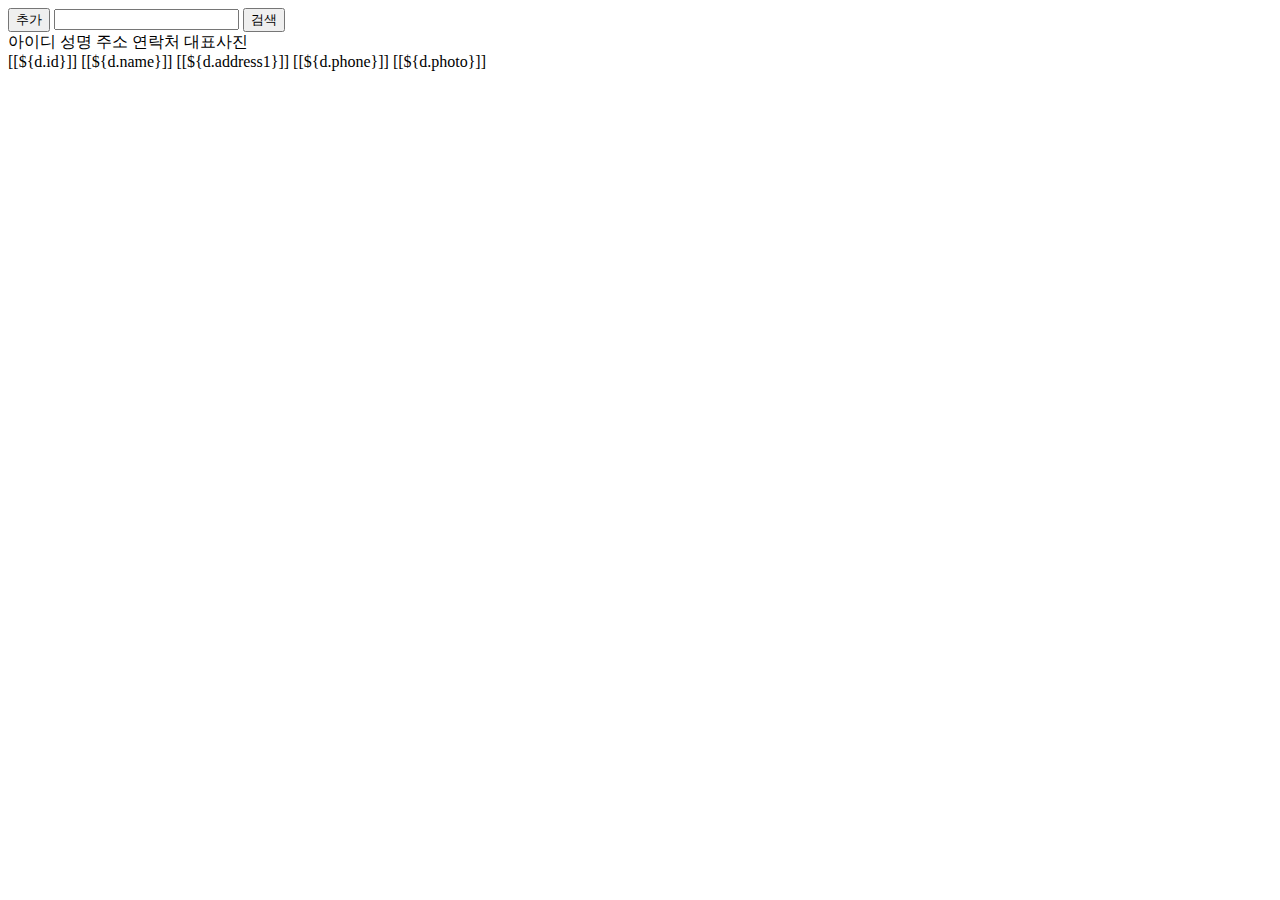
<file: src/main/resources/templates/list.html>
<!DOCTYPE html>
<html lang="ko">
<head>
    <meta charset="UTF-8">
    <meta name="viewport" content="width=device-width, initial-scale=1.0">
    <title>list</title>
</head>
<body>
    <div>
        <div class="change">
            <div class="list">
                <form name="frm" class="frm" method="post">
                    <button type="button" class="btnRegister">추가</button>
                    <input type="text" name="findStr" class="findStr">
                    <button type="button" class="btnSearch">검색</button>
                </form>
                <div class="title">
                    <span class="id">아이디</span>
                    <span class="name">성명</span>
                    <span class="address1">주소</span>
                    <span class="phone">연락처</span>
                    <span class="photo">대표사진</span>
                </div>
                <div class="items">
                    <div class="item" th:each="d : ${list}" th:onClick="view([[${d.id}]])">
                        <span class="id">[[${d.id}]]</span>
                        <span class="name">[[${d.name}]]</span>
                        <span class="address1">[[${d.address1}]]</span>
                        <span class="phone">[[${d.phone}]]</span>
                        <span class="photo">[[${d.photo}]]</span>
                    </div>            
                </div>
            </div>
        </div>
    </div>
</body>
</html>
</file>
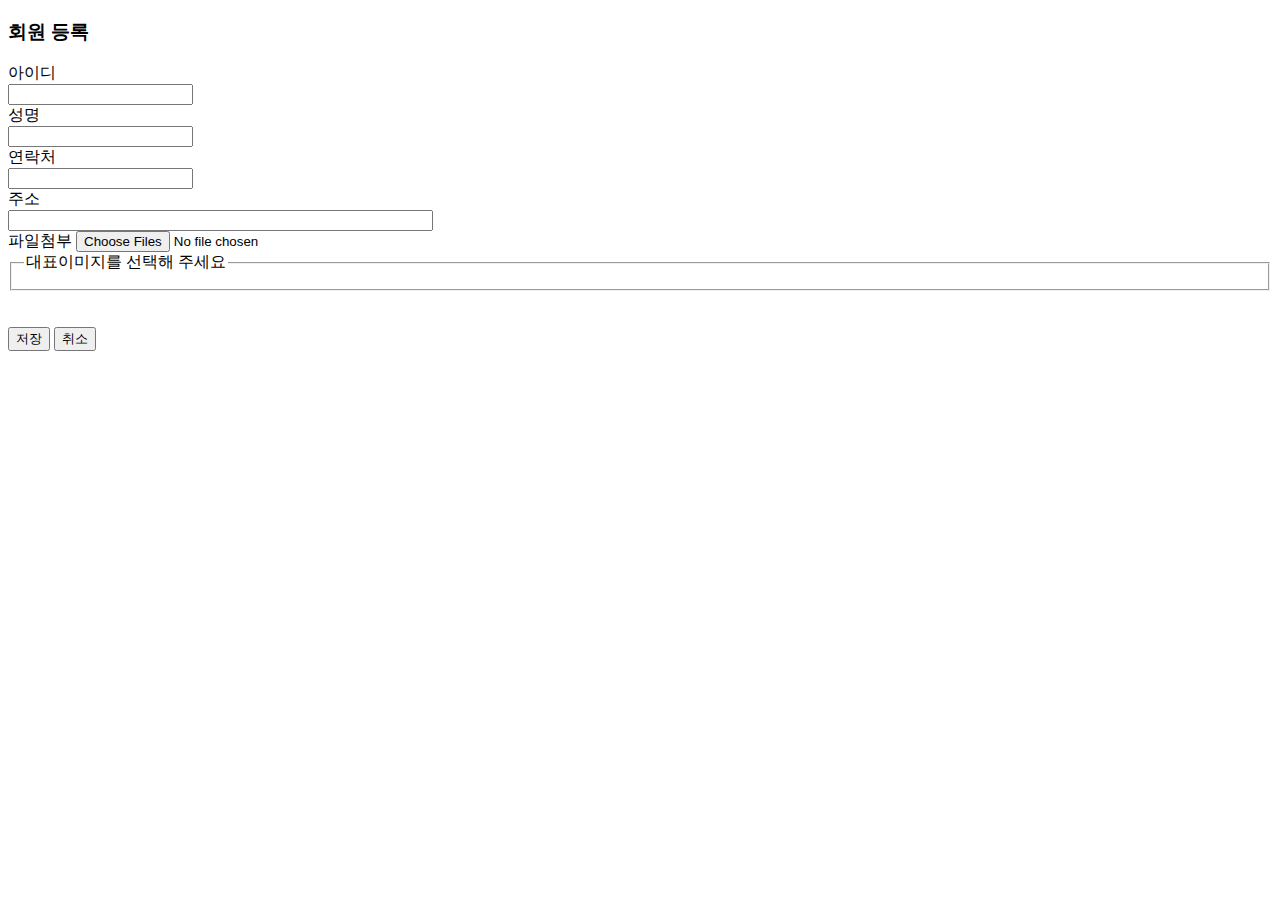
<file: src/main/resources/templates/register.html>
<!DOCTYPE html>
<html lang="ko">
<head>
    <meta charset="UTF-8">
    <meta name="viewport" content="width=device-width, initial-scale=1.0">
    <title>register</title>
</head>
<body>
    <div>
        <div class="register">
            <h3>회원 등록</h3>
            <form name="frm" method="post" class="frm" enctype="multipart/form-data">
                <label>아이디</label><br/>
                <input type="text" name="id" ><br/>

                <label>성명</label><br/>
                <input type="text" name="name" ><br/>

                <label>연락처</label><br/>
                <input type="text" name="phone"><br/>

                <label>주소</label><br/>
                <input type="text" name="address1" size="50"><br/>
                <label>
                    파일첨부
                    <input type="file" name="files" multiple onChange="fileChange(this)"/>
                </label>
                <br/>
                <fieldset class="repre">
                    <legend>대표이미지를 선택해 주세요</legend>
                </fieldset>
                <br/><br/>
                <button type="button" class="btnRegisterR">저장</button>
                <button type="button" class="btnList">취소</button>
            </form>

        </div>
    </div>    
</body>
</html>
</file>
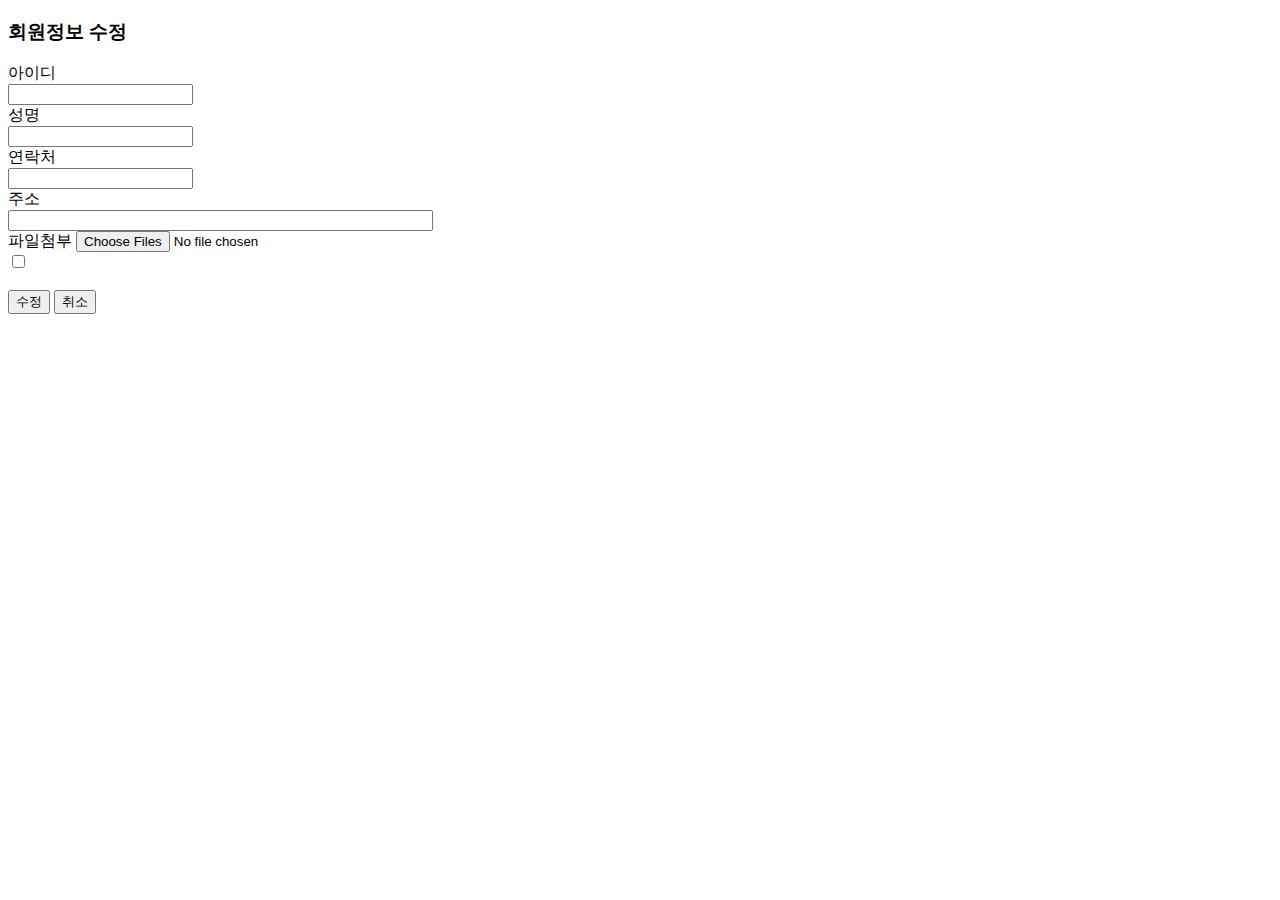
<file: src/main/resources/templates/update.html>
<!DOCTYPE html>
<html lang="ko">
<head>
    <meta charset="UTF-8">
    <meta name="viewport" content="width=device-width, initial-scale=1.0">
    <title>update</title>
</head>
<body>
    <div>
        <div class="update">
            <h3>회원정보 수정</h3>
            <form name="frm" method="post" enctype="multipart/form-data">
                <label>아이디</label><br/>
                <input type="text" name="id" readonly th:value="${vo.id}"><br/>
                <label>성명</label><br/>
                <input type="text" name="name"  th:value="${vo.name}"><br/>
                <label>연락처</label><br/>
                <input type="text" name="phone"  th:value="${vo.phone}"><br/>
                <label>주소</label><br/>
                <input type="text" name="address1" th:value="${vo.address1}" size="50"><br/>
                <label>
                    파일첨부
                    <input type="file" name="files" multiple>

                </label>

                <br/>
      
                <div th:each="p : ${vo.photos}">
                    <div>
                        <label>
                            <input type="checkbox" name="delFiles" class="chk"
                                th:onClick="checkUp(this)"    
                                th:value="${p.photo}" th:text="${p.photo}">
                        </label>
                    </div>
                </div>

                <br/>
                <button type="button" class="btnModifyR">수정</button>
                <button type="button" class="btnList">취소</button>
            </form>



        </div>
    </div>
</body>
</html>
</file>
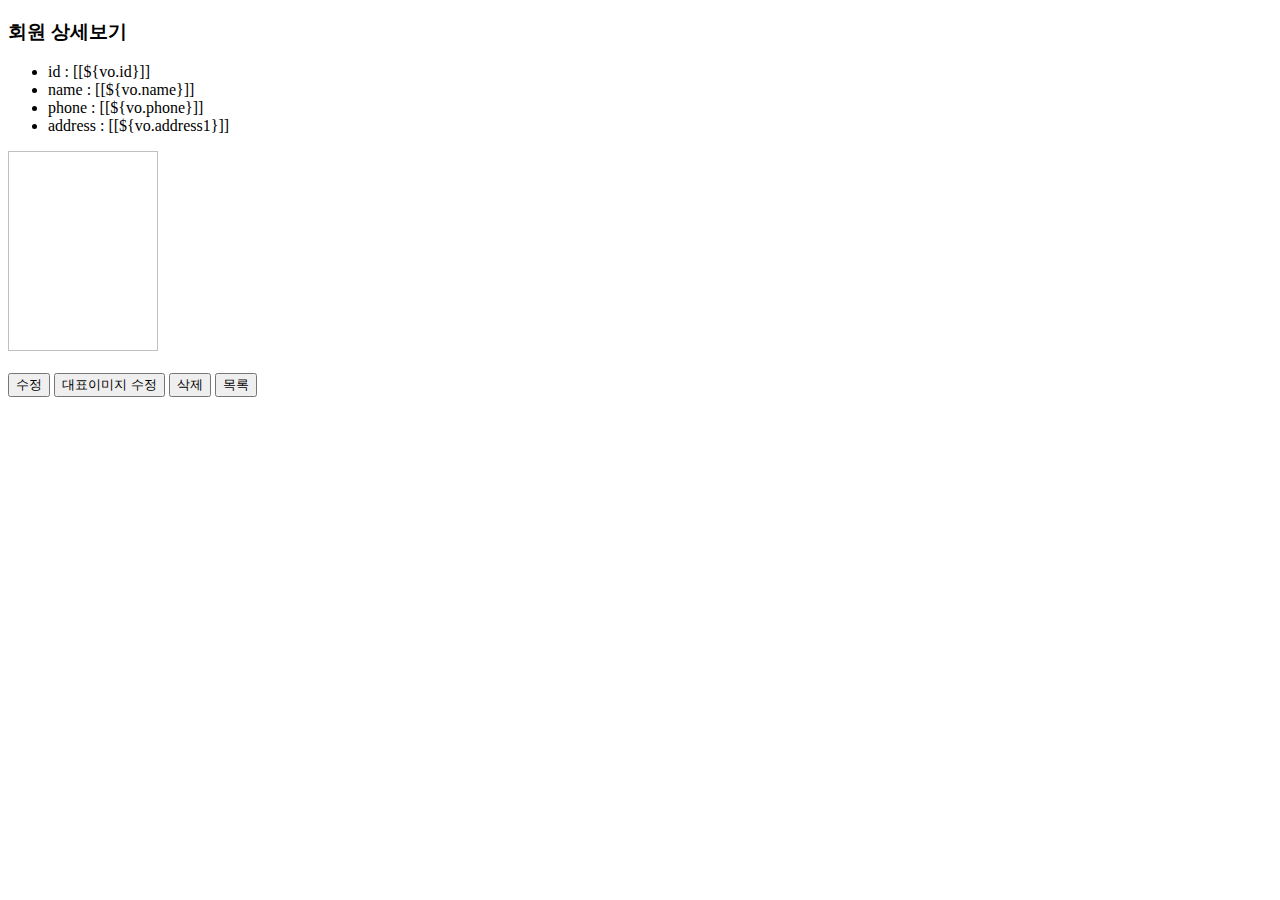
<file: src/main/resources/templates/view.html>
<!DOCTYPE html>
<html lang="ko">
<head>
    <meta charset="UTF-8">
    <meta name="viewport" content="width=device-width, initial-scale=1.0">
    <title>view</title>
</head>
<body>
    <div>
        <div class="view">
            <h3>회원 상세보기</h3>
            <ul>
                <li>id : [[${vo.id}]]</li>
                <li>name : [[${vo.name}]]</li>
                <li>phone : [[${vo.phone}]]</li>
                <li>address : [[${vo.address1}]]</li>
            </ul>
            <div class="photo_list">
                <div th:each="p : ${vo.photos}" >
                    <img th:src="|upload/${p.photo}|" width="150px" height="200px" 
                        th:class="${(vo.photo eq p.photo)? 'repre':''}"
                        th:onClick="change(this, [[${p.photo}]])">
                </div>
            </div>
            
            <br/>
            <button type="button" class="btnModify">수정</button>
            <button type="button" class="btnChangePhoto" title="이미지를 선택한 후 클릭하세~">
                대표이미지 수정
            </button>
            <button type="button" class="btnDelete">삭제</button>
            <button type="button" class="btnList">목록</button>
        </div>
    </div>
</body>
</html>
</file>
